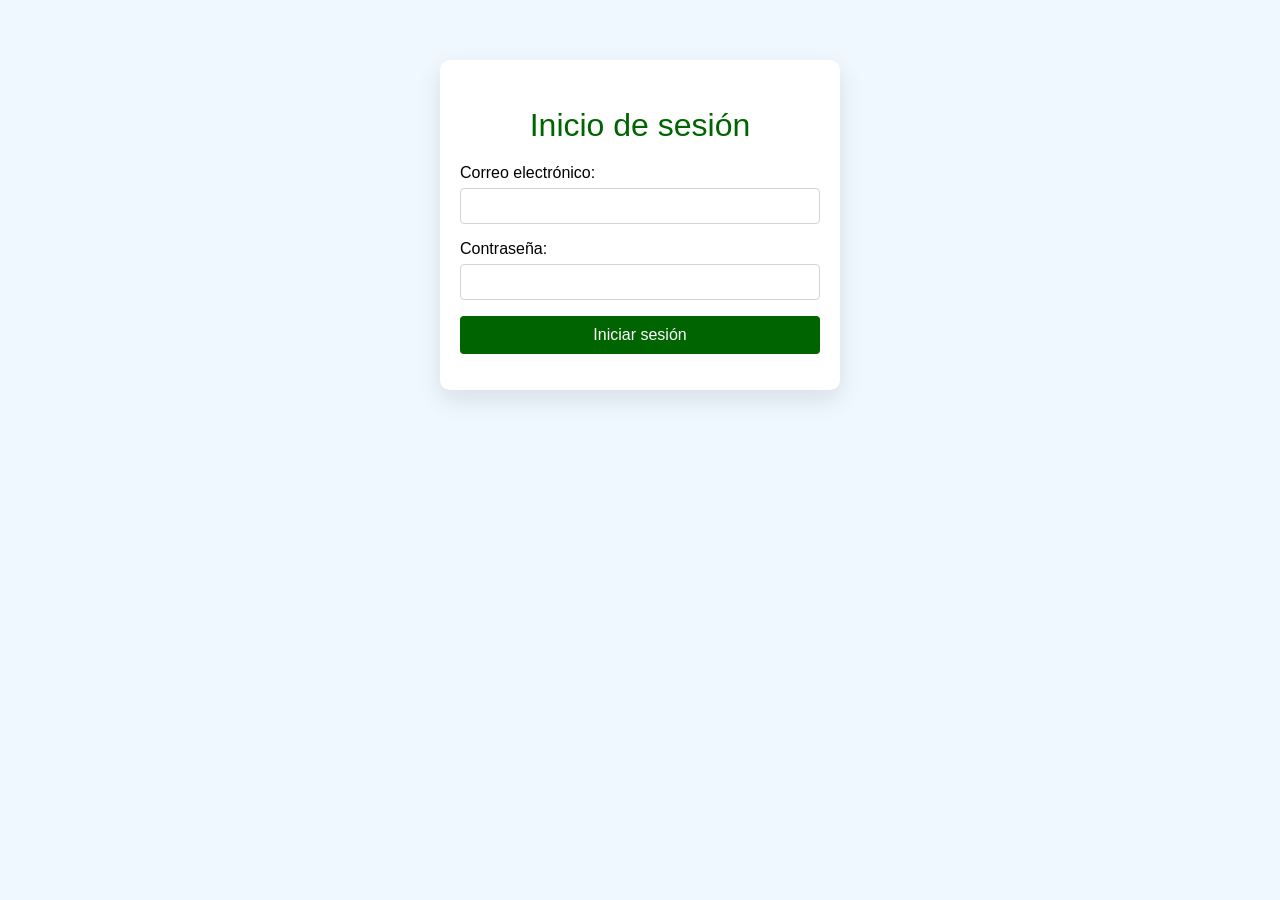
<file: index.html>
<!DOCTYPE html>
<html lang="es">
<head>
    <meta charset="UTF-8">
    <meta http-equiv="refresh" content="0; url=assets/html/login.html">
    <title>Alke Wallet</title>
</head>
<body>
</body>
</html>
</file>
<file: assets/css/deposit.css>
/* ============================= */
/* BASE                          */
/* ============================= */

* {
    box-sizing: border-box;
}

body {
    background-color: #f0f8ff;
    margin: 0;
    padding: 0;
    font-family: system-ui, -apple-system, BlinkMacSystemFont, 'Segoe UI', Roboto;
}

/* ============================= */
/* TOP BAR                       */
/* ============================= */

.top-bar {
    position: fixed;
    top: 0;
    left: 0;
    width: 100%;
    height: 60px;
    background-color: white;
    display: flex;
    justify-content: space-between;
    align-items: center;
    padding: 0 20px;
    box-shadow: 0 2px 8px rgba(0, 0, 0, .1);
    z-index: 1000;
}

.left {
    display: flex;
    align-items: center;
    gap: 12px;
}

.logo {
    display: flex;
    align-items: center;
    gap: 6px;
    font-size: 20px;
    color: darkgreen;
}

.logo svg {
    stroke: currentColor;
}


.menu-toggle {
    display: block;
    font-size: 26px;
    background: none;
    border: none;
    cursor: pointer;
    color: darkgreen;
}

.logout-btn {
    background-color: darkgreen;
    color: white;
    border: none;
    padding: 6px 12px;
    border-radius: 4px;
    cursor: pointer;
    font-size: 14px;
}

/* ============================= */
/* CONTENIDO                     */
/* ============================= */

main {
    margin-top: 90px;
    display: flex;
    justify-content: center;
}

.container {
    background-color: white;
    max-width: 600px;
    width: 100%;
    padding: 24px;
    border-radius: 10px;
    box-shadow: 0 10px 25px rgba(0, 0, 0, 0.1);
    text-align: center;
}

h2 {
    color: darkgreen;
    margin-bottom: 20px;
}

/* ============================= */
/* INPUT Y BOTONES UNIFORMES     */
/* ============================= */

.input-uniforme,
.btn-uniforme {
    width: 100%;
    height: 44px;
    font-size: 16px;
    margin-bottom: 14px;
    border-radius: 4px;
}

.input-uniforme {
    padding: 0 12px;
    border: 1px solid #ccc;
}

.btn-uniforme {
    background-color: darkgreen;
    color: white;
    border: none;
    cursor: pointer;
}

.btn-uniforme.secondary {
    background-color: #6c757d;
    text-decoration: none;
    display: flex;
    align-items: center;
    justify-content: center;
}

/* ============================= */
/* RESPONSIVE                    */
/* ============================= */

@media (max-width: 600px) {
    .menu-toggle {
        display: block;
    }

    .logout-btn {
        display: none;
    }

    .top-bar.open .logout-btn {
        display: block;
        position: absolute;
        top: 60px;
        right: 20px;
    }

    main {
        padding: 0 16px;
    }
}

/* ============================= */
/* REDIRECCIÓN OVERLAY           */
/* ============================= */

.redirect-overlay {
    position: fixed;
    inset: 0;
    background: rgba(0, 0, 0, .35);
    display: flex;
    justify-content: center;
    align-items: center;
    z-index: 2000;
}

.redirect-box {
    background: white;
    padding: 20px 28px;
    border-radius: 8px;
    font-size: 18px;
    color: darkgreen;
}

/* Menú hamburguesa */
/* Menú hamburguesa */
.hamburger-menu {
    position: absolute;
    top: 60px; /* justo debajo de la barra */
    left: 0;
    width: 220px;
    background-color: white;
    border: 1px solid #ccc;
    border-radius: 4px;
    display: none; /* oculto por defecto */
    flex-direction: column;
    box-shadow: 0 4px 12px rgba(0,0,0,0.15);
    z-index: 1500;
}

.hamburger-menu a {
    padding: 10px 16px;
    text-decoration: none;
    color: darkgreen;
    font-weight: 600;
    border-bottom: 1px solid #eee;
}

.hamburger-menu a:last-child {
    border-bottom: none;
}

.hamburger-menu a:hover {
    background-color: #f0f8ff;
}
</file>
<file: assets/css/login.css>
* {
    box-sizing: border-box;
}

body {
    background-color: #f0f8ff;
    font-family: system-ui, sans-serif;
    margin: 0;
    padding: 20px;
    text-align: center;
}

main {
    background-color: white;
    font-family: -apple-system, BlinkMacSystemFont, "Segoe UI", Roboto,
        "Helvetica Neue", Arial, "Noto Sans", "Liberation Sans",
        sans-serif, "Apple Color Emoji", "Segoe UI Emoji",
        "Segoe UI Symbol", "Noto Color Emoji";
    margin: 40px auto;
    padding: 20px;
    max-width: 400px;
    width: 100%;
    border-radius: 10px;
    box-shadow: 0 10px 25px rgba(0, 0, 0, 0.1);
}

.container {
    padding: 0;
}

h2 {
    color: darkgreen;
    margin-bottom: 20px;
    font-size: 32px;
    font-weight: 400;
}

.form-group {
    margin-bottom: 16px;
    text-align: left;
}

label {
    display: block;
    margin-bottom: 6px;
}

input {
    width: 100%;
    padding: 8px 12px;
    font-size: 16px;
    border: 1px solid #ced4da;
    border-radius: 4px;
}

button {
    width: 100%;
    padding: 10px;
    font-size: 16px;
    background-color: darkgreen;
    color: white;
    border: none;
    border-radius: 4px;
    cursor: pointer;
}
</file>
<file: assets/css/menu.css>
/* ============================= */
/* BASE                          */
/* ============================= */

* {
    box-sizing: border-box;
}

body {
    margin: 0;
    padding: 20px;
    background-color: #f0f8ff;
    font-family: system-ui, sans-serif;
}

/* ============================= */
/* BARRA SUPERIOR                */
/* ============================= */

.top-bar {
    position: fixed;
    top: 0;
    left: 0;
    width: 100%;
    height: 60px;
    background-color: white;
    display: flex;
    align-items: center;
    justify-content: space-between;
    padding: 0 24px;
    box-shadow: 0 2px 8px rgba(0, 0, 0, 0.1);
    z-index: 1000;
}

.top-bar .left {
    display: flex;
    align-items: center;
    gap: 12px;
}

/* LOGO */
.logo {
    display: flex;
    align-items: center;
    gap: 6px;
    font-size: 20px;
    color: darkgreen;
    }

.logo svg {
    stroke: currentColor;
}

/* BOTÓN CERRAR SESIÓN */
.logout-btn {
    display: flex;
    align-items: center;
    gap: 6px;
    padding: 6px 12px;
    font-size: 14px;
    background-color: darkgreen;
    color: white;
    border: none;
    border-radius: 4px;
    cursor: pointer;
}

.logout-btn:hover {
    background-color: #065f1f;
}


/* HAMBURGUESA */
.menu-toggle {
    display: block;
    font-size: 26px;
    background: none;
    border: none;
    cursor: pointer;
    color: darkgreen;
}

/* ============================= */
/* CONTENIDO                     */
/* ============================= */

main {
    background-color: white;
    margin: 90px auto 20px;
    padding: 20px;
    max-width: 600px;
    border-radius: 10px;
    box-shadow: 0 10px 25px rgba(0, 0, 0, 0.1);
    text-align: center;
}

.container {
    color: darkgreen;
}

.button {
    display: block;
    width: 100%;
    max-width: 525px;
    margin: 12px auto;
    padding: 10px;
    background-color: darkgreen;
    color: white;
    text-decoration: none;
    border-radius: 4px;
}

.button:hover {
    background-color: #065f1f;
}

/* ============================= */
/* RESPONSIVE                    */
/* ============================= */

@media (max-width: 600px) {
    .logout-btn {
        display: none;
    }

    .menu-toggle {
        display: block;
    }

    .top-bar.open .logout-btn {
        display: flex;
        position: absolute;
        top: 60px;
        right: 20px;
        background-color: white;
        color: darkgreen;
        box-shadow: 0 4px 12px rgba(0, 0, 0, .15);
    }

    main {
        margin: 90px 16px 20px;
    }
}

/* ============================= */
/* OVERLAY REDIRECCIÓN           */
/* ============================= */

.redirect-overlay {
    position: fixed;
    inset: 0;
    background-color: rgba(0, 0, 0, 0.35);
    display: flex;
    align-items: center;
    justify-content: center;
    z-index: 2000;
}

.redirect-box {
    background-color: white;
    padding: 24px 32px;
    border-radius: 8px;
    font-size: 18px;
    color: darkgreen;
    box-shadow: 0 10px 30px rgba(0, 0, 0, 0.25);
    animation: fadeIn 0.3s ease;
}

@keyframes fadeIn {
    from {
        opacity: 0;
        transform: scale(0.95);
    }
    to {
        opacity: 1;
        transform: scale(1);
    }
}

/* Menú hamburguesa */
/* Menú hamburguesa */
.hamburger-menu {
    position: absolute;
    top: 60px; /* justo debajo de la barra */
    left: 0;
    width: 220px;
    background-color: white;
    border: 1px solid #ccc;
    border-radius: 4px;
    display: none; /* oculto por defecto */
    flex-direction: column;
    box-shadow: 0 4px 12px rgba(0,0,0,0.15);
    z-index: 1500;
}

.hamburger-menu a {
    padding: 10px 16px;
    text-decoration: none;
    color: darkgreen;
    font-weight: 600;
    border-bottom: 1px solid #eee;
}

.hamburger-menu a:last-child {
    border-bottom: none;
}

.hamburger-menu a:hover {
    background-color: #f0f8ff;
}
</file>
<file: assets/css/sendmoney.css>
/* ===== RESET BÁSICO ===== */
* {
    box-sizing: border-box;
}

body {
    margin: 0;
    padding: 80px 20px 20px;
    /* espacio para la top-bar */
    font-family: system-ui, -apple-system, BlinkMacSystemFont, 'Segoe UI', Roboto;
    background-color: #f0f8ff;
    color: #212529;
}

/* ===== TOP BAR ===== */
.top-bar {
    position: fixed;
    top: 0;
    left: 0;
    width: 100%;
    padding: 0 20px;
    box-sizing: border-box;
    height: 60px;
    background-color: white;
    display: flex;
    align-items: center;
    justify-content: space-between;
    box-shadow: 0 2px 8px rgba(0, 0, 0, .1);
    z-index: 1000;
}

.left {
    display: flex;
    align-items: center;
    gap: 12px;
}

/* ===== LOGO ===== */
.logo {
    display: flex;
    align-items: center;
    gap: 6px;
    font-size: 20px;
    color: darkgreen;
}

.logo svg {
    stroke: currentColor;
}

/* ===== HAMBURGUESA ===== */
.menu-toggle {
    font-size: 22px;
    background: none;
    border: none;
    color: darkgreen;
    cursor: pointer;
    padding: 4px 8px;
}

/* ===== LOGOUT ===== */
.logout-btn {
    background-color: darkgreen;
    color: white;
    border: none;
    padding: 6px 14px;
    border-radius: 4px;
    cursor: pointer;
    font-size: 14px;
    white-space: nowrap;
}

/* ===== CONTENIDO ===== */
main {
    max-width: 600px;
    margin: 0 auto;
    background-color: white;
    padding: 20px;
    border-radius: 10px;
    box-shadow: 0 10px 25px rgba(0, 0, 0, .1);
    text-align: center;
}

h2 {
    color: darkgreen;
    font-size: 32px;
    margin-bottom: 12px;
}

h3 {
    color: darkgreen;
    font-size: 26px;
    margin: 12px 0;
}

/* ===== FORM ===== */
.form-group {
    margin-bottom: 16px;
}

label {
    display: block;
    margin-bottom: 6px;
}

.form-control {
    width: 100%;
    padding: 8px;
    border: 1px solid #ced4da;
    border-radius: 4px;
}

/* ===== BOTONES ===== */
button,
.button {
    width: 100%;
    background-color: darkgreen;
    color: white;
    border: none;
    padding: 10px;
    border-radius: 4px;
    cursor: pointer;
    font-size: 16px;
}

.button {
    width: 100%;
    background-color: #6c757d;
    color: white;
    text-decoration: none;
    display: block;
    margin-top: 10px;
}

.button:visited,
.button:hover,
.button:active,
.button:focus {
    color: white;
}

/* ===== LISTA ===== */
.list-group {
    list-style: none;
    padding: 0;
}

.list-group-item {
    border: 1px solid rgba(0, 0, 0, .125);
    padding: 10px;
    margin-bottom: 8px;
    border-radius: 4px;
}

/* ===== RESPONSIVE ===== */
@media (max-width: 480px) {

    .logo span,
    .logo strong {
        display: none;
    }

    .logout-btn {
        font-size: 13px;
        padding: 6px 10px;
    }
}

.top-bar button {
    width: auto;
}

/* ===== REDIRECCIÓN POPUP ===== */
.redirect-overlay {
    position: fixed;
    inset: 0;
    background-color: rgba(0, 0, 0, 0.4);
    display: flex;
    align-items: center;
    justify-content: center;
    z-index: 2000;
}

.redirect-box {
    background-color: white;
    padding: 24px 32px;
    border-radius: 8px;
    font-size: 18px;
    color: #212529;
    box-shadow: 0 10px 30px rgba(0, 0, 0, .25);
    animation: fadeIn 0.3s ease;
}

@keyframes fadeIn {
    from {
        opacity: 0;
        transform: scale(0.95);
    }

    to {
        opacity: 1;
        transform: scale(1);
    }
}

.redirect-box,
.redirect-box p,
.redirect-box strong {
    color: darkgreen;
}

/* Menú hamburguesa */
/* Menú hamburguesa */
.hamburger-menu {
    position: absolute;
    top: 60px; /* justo debajo de la barra */
    left: 0;
    width: 220px;
    background-color: white;
    border: 1px solid #ccc;
    border-radius: 4px;
    display: none; /* oculto por defecto */
    flex-direction: column;
    box-shadow: 0 4px 12px rgba(0,0,0,0.15);
    z-index: 1500;
}

.hamburger-menu a {
    padding: 10px 16px;
    text-decoration: none;
    color: darkgreen;
    font-weight: 600;
    border-bottom: 1px solid #eee;
}

.hamburger-menu a:last-child {
    border-bottom: none;
}

.hamburger-menu a:hover {
    background-color: #f0f8ff;
}
</file>
<file: assets/css/transaction.css>
body {
    background: #f0f8ff;
    font-family: system-ui, -apple-system, BlinkMacSystemFont, 'Segoe UI', Roboto;
    margin: 0;
}

/* ===== LAYOUT ===== */
.page {
    display: flex;
    justify-content: center;
    padding: 40px 15px;
}

.card {
    background: white;
    width: 100%;
    max-width: 720px;
    padding: 30px;
    border-radius: 14px;
    box-shadow: 0 8px 20px rgba(0, 0, 0, .08);
}

/* ===== TITULO ===== */
.card h1 {
    text-align: center;
    color: darkgreen;
    font-size: 36px;
    margin-bottom: 30px;
}

/* ===== FILTRO ===== */
.filter-label {
    display: block;
    font-weight: 600;
    margin-bottom: 15px;
}

select {
    width: 100%;
    padding: 10px;
    margin-top: 6px;
    border-radius: 6px;
    border: 1px solid #ccc;
}

/* ===== TABLA ===== */
.movements-table {
    width: 100%;
    border-collapse: collapse;
    margin-top: 20px;
}

.movements-table thead {
    background: #cfe8fc;
}

.movements-table th,
.movements-table td {
    padding: 14px;
    text-align: left;
}

.movements-table th {
    color: #3a79b8;
    font-weight: 700;
}

.movements-table tbody tr {
    border-bottom: 1px solid #eee;
}

.right {
    text-align: right;
}

.positive {
    color: #1aa84b;
    font-weight: 700;
}

/* ===== BOTÓN ===== */
.btn-volver {
    display: block;
    margin-top: 30px;
    padding: 14px;
    text-align: center;
    background: #6c757d;
    /* gris */
    color: white;
    /* letras blancas */
    border-radius: 8px;
    font-weight: 600;
    text-decoration: none;
}

/* ===== HEADER ===== */
.top-bar {
    display: flex;
    justify-content: space-between;
    align-items: center;
    padding: 15px 20px;
    background: white;
    box-shadow: 0 2px 6px rgba(0, 0, 0, .08);
}

.logo {
    display: flex;
    align-items: center;
    gap: 6px;
    font-size: 20px;
    color: darkgreen;
    /* ← CLAVE */
}

.logo svg {
    stroke: currentColor;
    /* ← usa el color del texto */
}


.menu-toggle {
    font-size: 22px;
    background: none;
    border: none;
    cursor: pointer;
    color: darkgreen;
    /* ← CLAVE */
}


.logout-btn {
    background-color: darkgreen;
    color: white;
    border: none;
    padding: 6px 14px;
    border-radius: 4px;
    cursor: pointer;
    font-size: 14px;
    white-space: nowrap;
}

.logout-btn:hover {
    background-color: #0b5d0b;
}


.left {
    display: flex;
    align-items: center;
    gap: 12px;
}

/* ===== REDIRECCIÓN POPUP ===== */
.redirect-overlay {
    position: fixed;
    inset: 0;
    background-color: rgba(0, 0, 0, 0.4);
    display: flex;
    align-items: center;
    justify-content: center;
    z-index: 2000;
}

.redirect-box {
    background-color: white;
    padding: 24px 32px;
    border-radius: 8px;
    font-size: 18px;
    color: darkgreen; /* TEXTO VERDE */
    box-shadow: 0 10px 30px rgba(0, 0, 0, .25);
    animation: fadeIn 0.3s ease;
}

@keyframes fadeIn {
    from {
        opacity: 0;
        transform: scale(0.95);
    }
    to {
        opacity: 1;
        transform: scale(1);
    }
}

.redirect-box,
.redirect-box p,
.redirect-box strong {
    color: darkgreen;
}

/* Menú hamburguesa */
/* Menú hamburguesa */
.hamburger-menu {
    position: absolute;
    top: 60px; /* justo debajo de la barra */
    left: 0;
    width: 220px;
    background-color: white;
    border: 1px solid #ccc;
    border-radius: 4px;
    display: none; /* oculto por defecto */
    flex-direction: column;
    box-shadow: 0 4px 12px rgba(0,0,0,0.15);
    z-index: 1500;
}

.hamburger-menu a {
    padding: 10px 16px;
    text-decoration: none;
    color: darkgreen;
    font-weight: 600;
    border-bottom: 1px solid #eee;
}

.hamburger-menu a:last-child {
    border-bottom: none;
}

.hamburger-menu a:hover {
    background-color: #f0f8ff;
}
</file>
